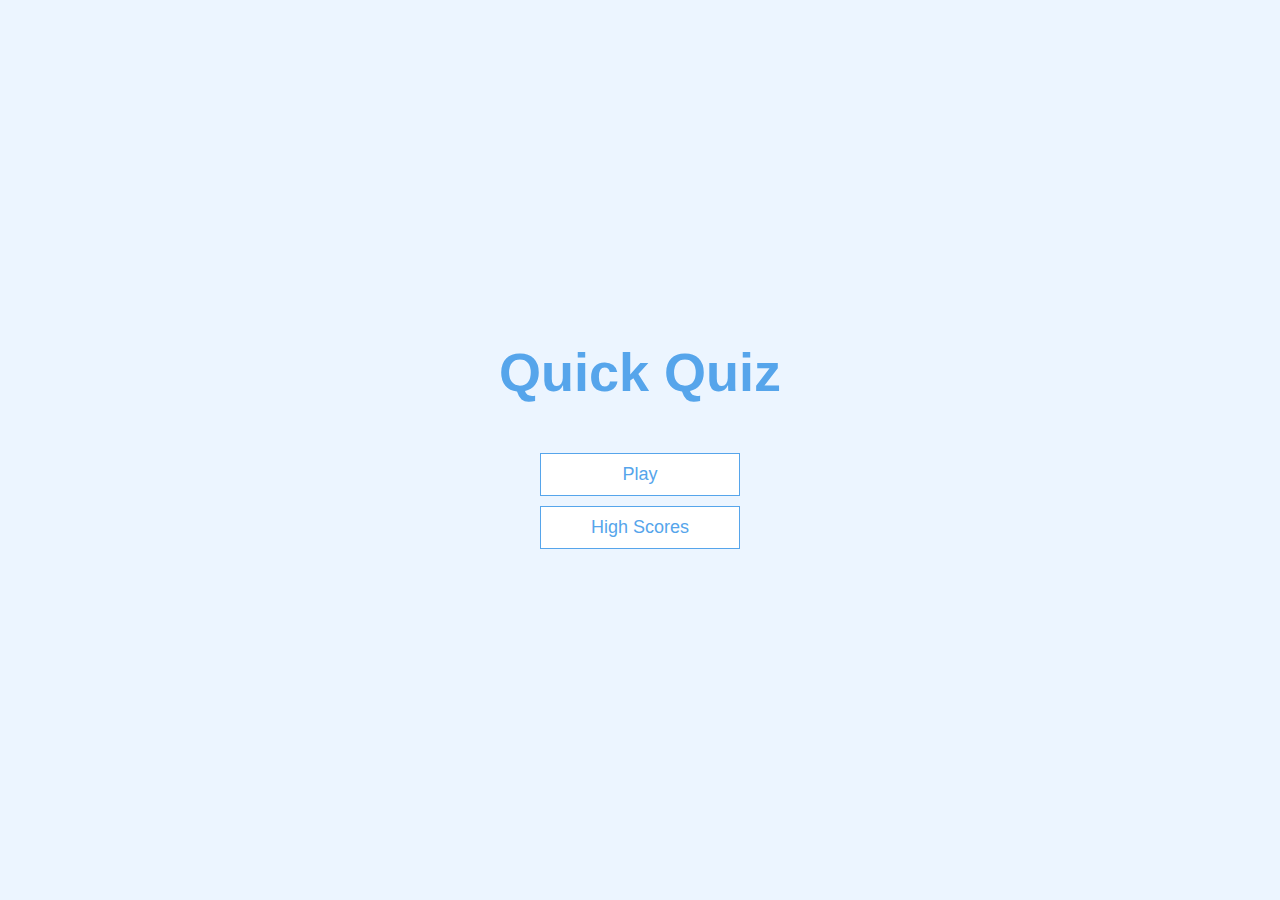
<file: index.html>
<!DOCTYPE html>
<html lang="en">
<head>
    <meta charset="UTF-8">
    <meta http-equiv="X-UA-Compatible" content="IE=edge">
    <meta name="viewport" content="width=device-width, initial-scale=1.0">
    <title>Quick Quiz</title>
    <link rel="stylesheet" href="app.css">
</head>
<body>
    <div class="container">
        <div id="home" class="flex-center flex-column">
            <h1>Quick Quiz</h1>
            <a class="btn" href="game.html"> Play</a>
            <a class="btn" href="highscores.html">High Scores</a>
        </div>
    </div>
</body>
</html>
</file>
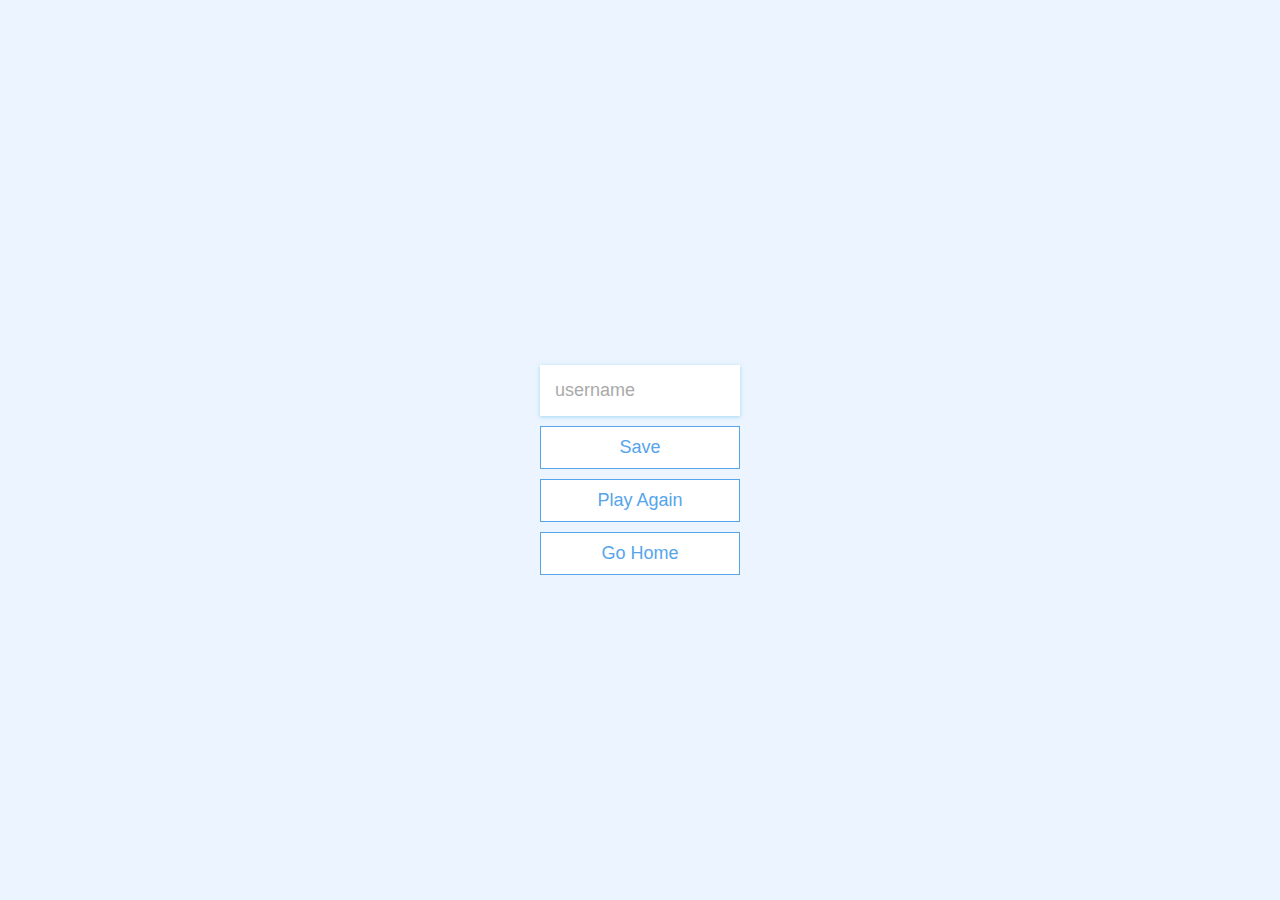
<file: end.html>
<!DOCTYPE html>
<html lang="en">
<head>
    <meta charset="UTF-8">
    <meta http-equiv="X-UA-Compatible" content="IE=edge">
    <meta name="viewport" content="width=device-width, initial-scale=1.0">
    <title>Congrats</title>
    <link rel="stylesheet" href="app.css">
    <link rel="shortcut icon" href="#">

</head>
<body>
    <div class="container">
        <div id="end" class="flex-center flex-column">
            <h1 id="finalScore"></h1>
            <form>
                <input 
                  type="text"
                  name="username"
                  id="username"
                  placeholder="username"
                  />
                  <button
                   type="submit"
                   class="btn"
                   id="saveScoreBtn"
                   onclick="SaveHighScore(event)"
                   disabled
                  >
                   Save
                  </button>
            </form>
            <a href="game.html" class="btn">Play Again</a>
            <a href="index.html" class="btn">Go Home</a>

        </div>
    </div>
    <script src="end.js"></script>
</body>
</html>
</file>
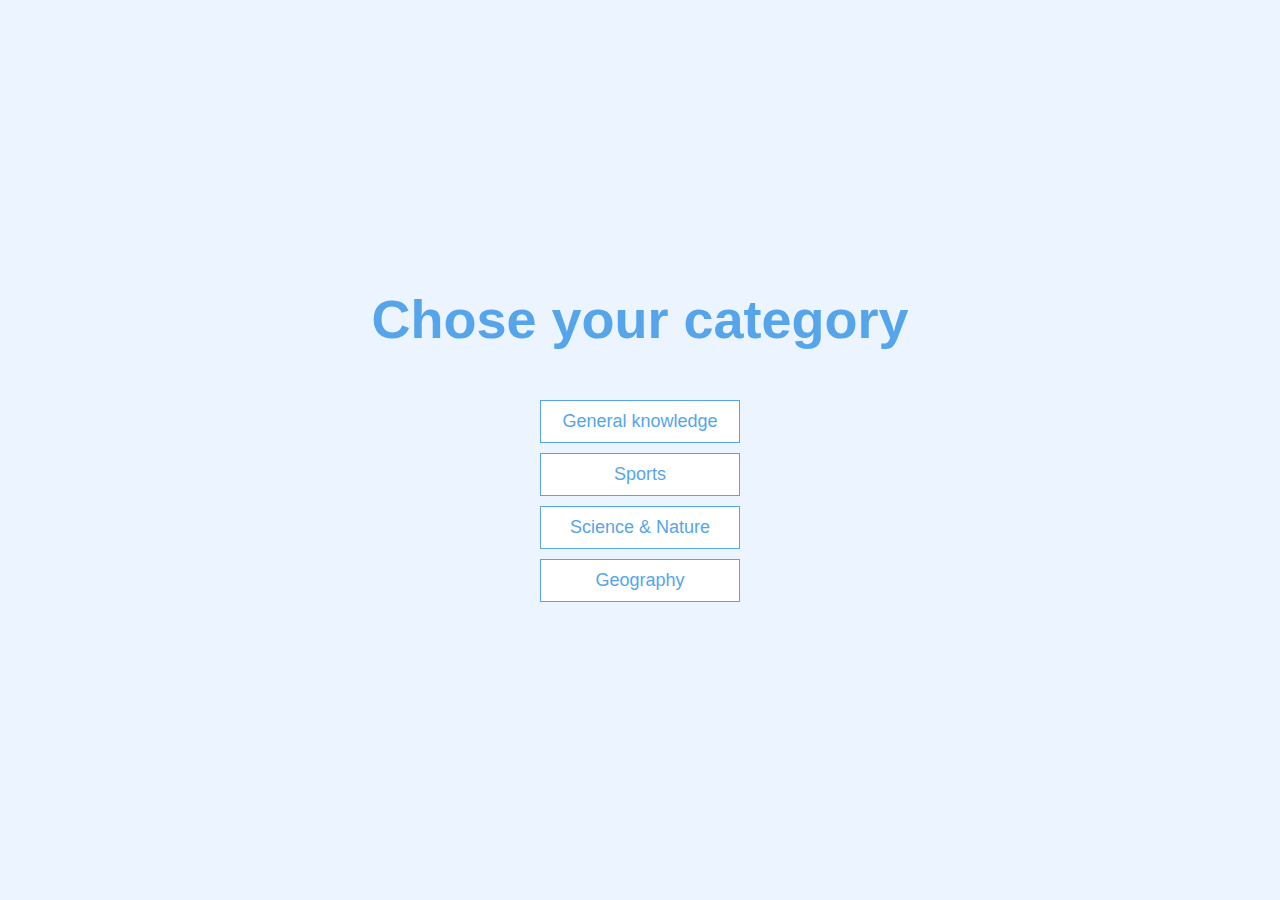
<file: game.html>
<!DOCTYPE html>
<html lang="en">
<head>
    <meta charset="UTF-8">
    <meta http-equiv="X-UA-Compatible" content="IE=edge">
    <meta name="viewport" content="width=device-width, initial-scale=1.0">
    <title>Quick Quiz - Play</title>
    <link rel="stylesheet" href="app.css">
    <link rel="stylesheet" href="game.css">
    
    <link rel="shortcut icon" href="#">
</head>
<body>
    <div class="container">
        <div id="loader" class="hidden"></div>
        <div id="category" class="flex-center flex-column">
            <h1>Chose your category</h1>
            <button data-text="General_Knowledge" class="btn">General knowledge</button>
            <button data-text="Sports" class="btn">Sports</button> 
            <button data-text="Science_Nature" class="btn">Science & Nature</button>
            <button data-text="Geography" class="btn">Geography</button>
        </div>
        <div id="game" class="justify-center flex-column hidden">
            <div id="hud">
                <div id="hud-item">
                    <p id="progressText" class="hud-prefix">
                        Question
                    </p>
                    <div id="progressBar">
                        <div id="progressBarFull"></div>
                    </div>
                    </h1>
                </div>
                <div id="hud-item">
                    <p class="hud-prefix">
                        Score
                    </p>
                    <h1 class="hud-main-text" id="score">
                        0
                    </h1>
                </div>
            </div>
            <h2 id="question"></h2>
            <div class="choice-container">
                <p class="choice-prefix">A</p>
                <p class="choice-text" data-number="1"></p>
            </div>
            <div class="choice-container">
                <p class="choice-prefix">B</p>
                <p class="choice-text" data-number="2"></p>
            </div>
            <div class="choice-container">
                <p class="choice-prefix">C</p>
                <p class="choice-text" data-number="3"></p>
            </div>
            <div class="choice-container">
                <p class="choice-prefix">D</p>
                <p class="choice-text" data-number="4"></p>
            </div>
        </div>
    </div>
    <script src="game.js"></script>
</body>
</html>
</file>
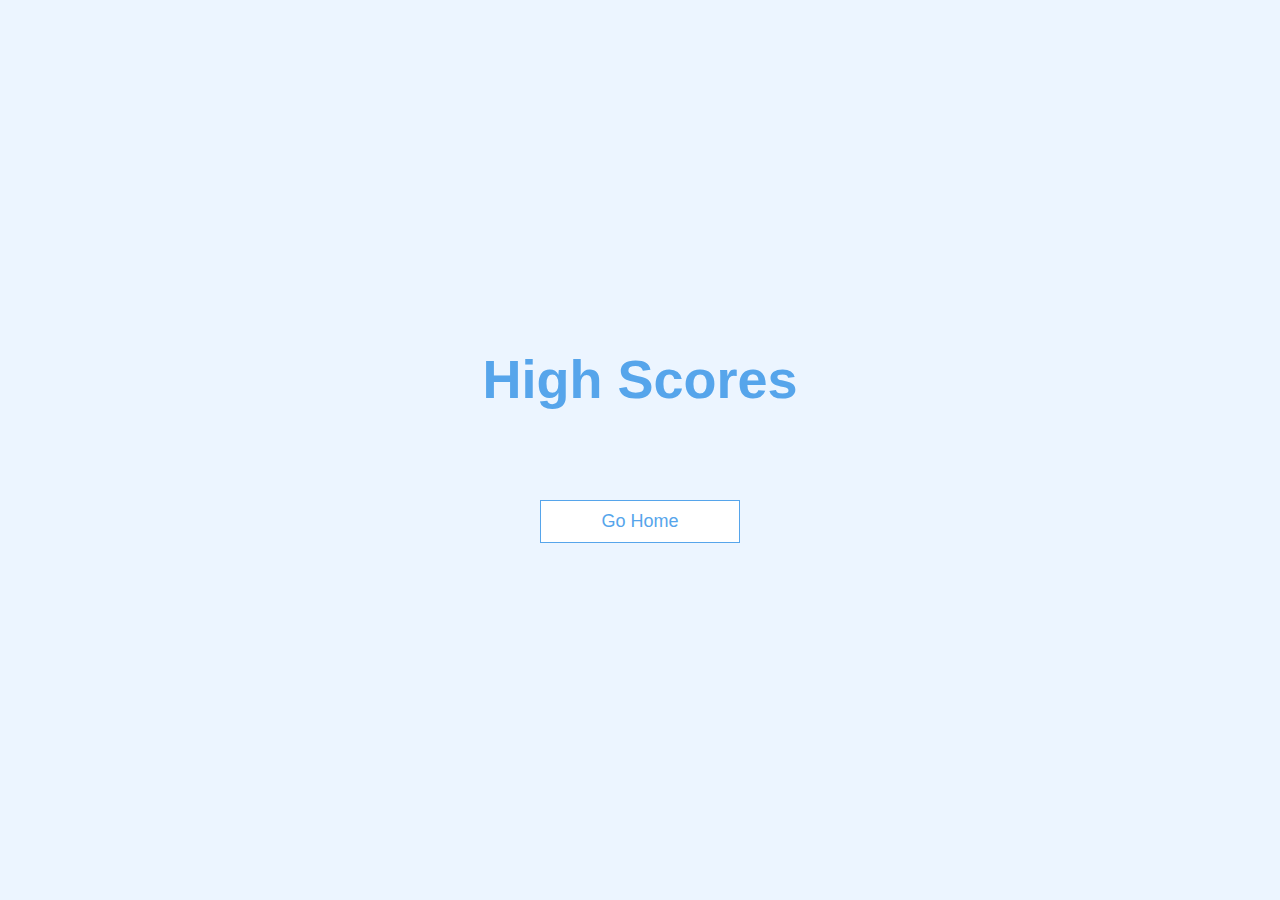
<file: highscores.html>
<!DOCTYPE html>
<html lang="en">
<head>
    <meta charset="UTF-8">
    <meta http-equiv="X-UA-Compatible" content="IE=edge">
    <meta name="viewport" content="width=device-width, initial-scale=1.0">
    <title>High Scores</title>
    <link rel="stylesheet" href="app.css">
    <link rel="stylesheet" href="highscores.css">
</head>
<body>
    <div class="container">
        <div id="highScores" class="flex-center flex-column">
            <h1 id="finalScore">High Scores</h1>
            <ul id="highScoresList"></ul>
            <a href="/" class="btn">Go Home</a>
        </div>
    </div>
    <script src="highscores.js"></script>
</body>
</html>
</file>
<file: app.css>
:root {
    background-color: #ecf5ff;
    font-size: 62.5%;
}

*{
    box-sizing: border-box;
    font-family: Arial, Helvetica, sans-serif;
    margin: 0;
    padding: 0;
    color: #333;
}

h1,
h2,
h3,
h4 {
    margin-bottom: 1rem;
}

h1 {
    font-size: 5.4rem;
    color: #56a5eb;
    margin-bottom: 5rem;

}

h1 > span {
    font-size: 2.4rem;
    font-weight: 500;
}

h2{
    font-size: 4.2rem;
    margin-bottom: 4rem;
    font-weight: 700;
}

h3 {
    font-size: 2.8rem;
    font-weight: 500;
}

/* UTILITIES */

.container {
    width: 100vw;
    height: 100vh;
    display: flex;
    justify-content: center;
    align-items: center;
    max-width: 80rem;
    margin: 0 auto;
    padding: 2rem;
}

.container > * {
    width: 100%;
}

.flex-column {
    display: flex;
    flex-direction: column;
  }
  
  .flex-center {
    justify-content: center;
    align-items: center;
  }
  
  .justify-center {
    justify-content: center;
  }
  
  .text-center {
    text-align: center;
  }
  
  .hidden {
    display: none;
  }
  
  /* BUTTONS */
  .btn {
    font-size: 1.8rem;
    outline: none;
    padding: 1rem 0;
    width: 20rem;
    text-align: center;
    border: 0.1rem solid #56a5eb;
    margin-bottom: 1rem;
    text-decoration: none;
    color: #56a5eb;
    background-color: white;
  }
  
  .btn:hover {
    cursor: pointer;
    box-shadow: 0 0.4rem 1.4rem 0 rgba(86, 185, 235, 0.5);
    transform: translateY(-0.1rem);
    transition: transform 150ms;
  }
  
  .btn[disabled]:hover {
    cursor: not-allowed;
    box-shadow: none;
    transform: none;
  }

/* FORMS */

form {
  width: 100%;
  display: flex;
  flex-direction: column;
  align-items: center;
}

input {
  margin-bottom: 1rem;
  width: 20rem;
  padding: 1.5rem;
  font-size: 1.8rem;
  border: none;
  box-shadow: 0 0.1rem 0.4rem 0 rgba(88,185,235,0.5);
}

input::placeholder{
  color: #aaa;
}
</file>
<file: game.css>
.choice-container {
    display: flex;
    margin-bottom: 0.5rem;
    width: 100%;
    font-size: 1.8rem;
    border: 0.1rem solid rgb(86,165,235,0.25);
    background-color: white;
}

.choice-container:hover {
    cursor: pointer;
    box-shadow: 0 0.4rem 1.4rem 0 rgba(86, 185, 235, 0.5);
    transform: translateY(-0.1rem);
    transition: transform 150ms;
}

.choice-prefix{
    padding: 1.5rem 2.5rem;
    background-color: #56a5eb;
    color: white;
}

.choice-text {
    padding: 1.5rem;
    width: 100%;
}

.correct {
    background-color: #28a745;
}

.incorrect {
    background-color: #dc3545;
}

/* HUD */

#hud {
    display: flex;
    justify-content: space-between;
}

.hud-prefix {
    text-align: center;
    font-size: 2rem;
}

.hud-main-text {
    text-align: center;
}

#progressBar{
    width: 20rem;
    height: 4rem;
    border: 0.3rem solid #56a5eb;
    margin-top: 1.25rem;
}

#progressBarFull{
    height: 3.5rem;
    background-color: #56a5eb;
    width: 0%;
}

/*LOADER*/

#loader{
    border: 1.6rem solid white;
    border-radius: 50%;
    border-top: 1.6rem solid #56a5eb;
    width: 12rem;
    height: 12rem;
    animation: spin 2s linear infinite;
}

@keyframes spin {
    0%{
        transform: rotate(0deg);

    }
    100%{
        transform: rotate(360deg);
    }
}
</file>
<file: highscores.css>
#highScoresList{
    list-style: none;
    padding-left: 0;
    margin-bottom: 4rem;


}

.high-score{
    font-size: 2.8rem;
    margin-bottom: 0.5rem;
}

.high-score:hover{
    transform: scale(1.025);
}
</file>
